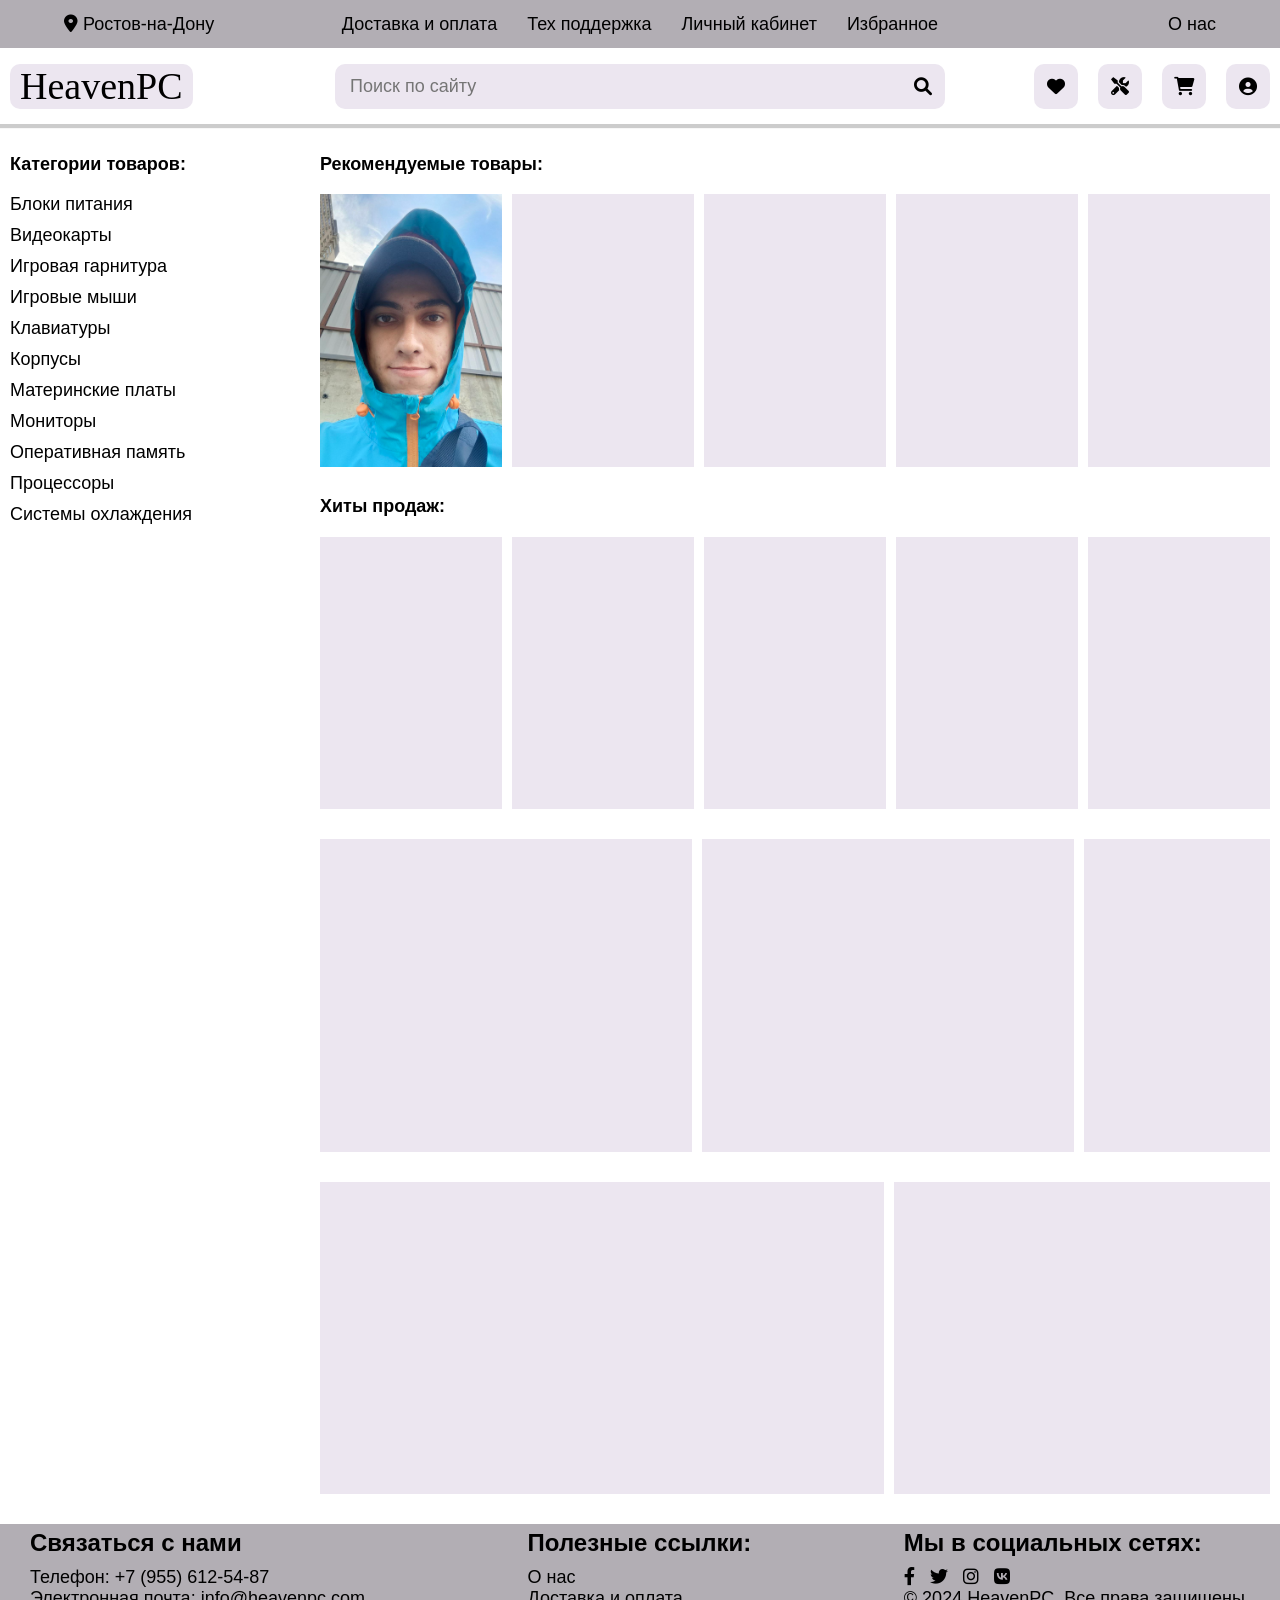
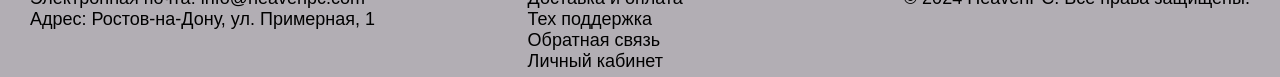
<file: HeavenPC/index.html>
<!DOCTYPE html>
<html lang="ru">
<head>
    <meta charset="UTF-8">
    <meta name="viewport" content="width=device-width, initial-scale=1.0">
    <title>HeavenPC</title>
    <link rel="stylesheet" href="style.css">
    <link rel="stylesheet" href="buttonstyles.css">
    <link rel = "icon" href = "eminicon.ico">
    <link rel="stylesheet" href="https://cdnjs.cloudflare.com/ajax/libs/font-awesome/6.0.0-beta3/css/all.min.css">
</head>
<body>
    <div class="header-top">
        <div class="header-location_container">
            <ul class="header-location">
                <li>
                    <i class="fas fa-map-marker-alt"></i>
                    <a href="#">Ростов-на-Дону</a>
                </li>
            </ul>
        </div>
        
        <div class="header-top-menu_container">
            <ul class="header-top-menu">
                <li><a href="#">Доставка и оплата</a></li>
                <li><a href="#">Тех поддержка</a></li>
                <li><a href="#">Личный кабинет</a></li>
                <li><a href="#">Избранное</a></li>
            </ul>
        </div>

        <div class="header-about-us_container">
            <ul class="header-about-us">
                <li><a href="#">О нас</a></li>
            </ul>
        </div>
    </div>
    <header>
        <div class="header-bottom">
            <div class="header-bottom_container">
                <div class="header-bottom_Title">
                    <a href="index.html" class="HeavenPC">
                        HeavenPC
                    </a>
                </div>
                <div class="header-bottom-search_container" action="#" method="GET">
                    <div class="header-bottom-search">
                        <input type="text" placeholder="Поиск по сайту" class="search-input">
                    <button type="submit" class="search-button"><i class="fas fa-search"></i></button>
                    </div>
                </div>
                <div class="header-bottom-button_container">
                    <a href="favourites.html" class="header-bottom-button" title="Избранные">
                        <i class="fas fa-heart"></i>
                    </a>
                    <div class="header-bottom-button" title="Конфигуратор">
                        <i class="fas fa-tools"></i>
                    </div>
                    <a href="boxstr.html" class="header-bottom-button" title="Корзина">
                        <i class="fas fa-shopping-cart"></i>
                    </a>
                    <a href="accountstr.html" class="header-bottom-button" title="Личный Кабинет">
                        <i class="fas fa-user-circle"></i>
                    </a>
                </div>
            </div>
        </div>
    </header>
    <div class="container">
        <div class="left">
            <div class="left-item">
                <div class="title-c"><h2>Категории товаров:</h2></div>
                <ul class="category-of-goods">
                    <li><a href="#">Блоки питания</a></li>
                    <li><a href="#">Видеокарты</a></li>
                    <li><a href="#">Игровая гарнитура</a></li>
                    <li><a href="#">Игровые мыши</a></li>
                    <li><a href="#">Клавиатуры</a></li>
                    <li><a href="#">Корпусы</a></li>
                    <li><a href="#">Материнские платы</a></li>
                    <li><a href="#">Мониторы</a></li>
                    <li><a href="#">Оперативная память</a></li>
                    <li><a href="#">Процессоры</a></li>
                    <li><a href="#">Системы охлаждения</a></li>
                </ul>
            </div>
            
        </div>
        <div class="right">
            <div class="right-item">
                <div class="title-c">
                    <h2>Рекомендуемые товары:</h2>
                </div>
                <div class="nested-item">
                    <div class="good">
                        <img src="eminicon.jpg" alt="Eminicon">
                    </div>
                    <div class="good"></div>
                    <div class="good"></div>
                    <div class="good"></div>
                    <div class="good"></div>
                </div>
            </div>
            <div class="right-item">
                <div class="title-c">
                    <h2>Хиты продаж:</h2>
                </div>     
                <div class="nested-item">
                    <div class="good"></div>
                    <div class="good"></div>
                    <div class="good"></div>
                    <div class="good"></div>
                    <div class="good"></div>
                </div>
            </div>
            <div class="right-item-banner">
                <div class="nested-item-banner">
                    <div class="banner"></div>
                    <div class="banner"></div>
                    <div class="banner"></div>
                </div>
            </div>
            <div class="right-item-banner">
                <div class="nested-item-banner2">
                    <div class="banner"></div>
                    <div class="banner"></div>
                </div>
            </div>
        </div>
    </div>
    <footer>
        <div class="footer_container">
            <div class="footer-info">
                <h2>Связаться с нами</h2>
                <p>Телефон: <a href="tel:+79556125487">+7 (955) 612-54-87</a></p>
                <p>Электронная почта: <a href="mailto:info@heavenpc.com">info@heavenpc.com</a></p>
                <p>Адрес: Ростов-на-Дону, ул. Примерная, 1</p>
            </div>
            <div class="footer-links">
                <h2>Полезные ссылки:</h2>
                <ul>
                    <li><a href="#">О нас</a></li>
                    <li><a href="#">Доставка и оплата</a></li>
                    <li><a href="#">Тех поддержка</a></li>
                    <li><a href="#">Обратная связь</a></li>
                    <li><a href="accountstr.html">Личный кабинет</a></li>
                </ul>
            </div>
            <div class="footer-social">
                <h2>Мы в социальных сетях:</h2>
                <a href="#"><i class="fab fa-facebook-f"></i></a>
                <a href="#"><i class="fab fa-twitter"></i></a>
                <a href="#"><i class="fab fa-instagram"></i></a>
                <a href="https://vk.com/al_im.php?peers=245384842_c65_279601992"><i class="fab fa-vk"></i></a>
                <p class="copyright">© 2024 HeavenPC. Все права защищены.</p>
            </div>
        </div>
    </footer>
</body>
</html>
</file>
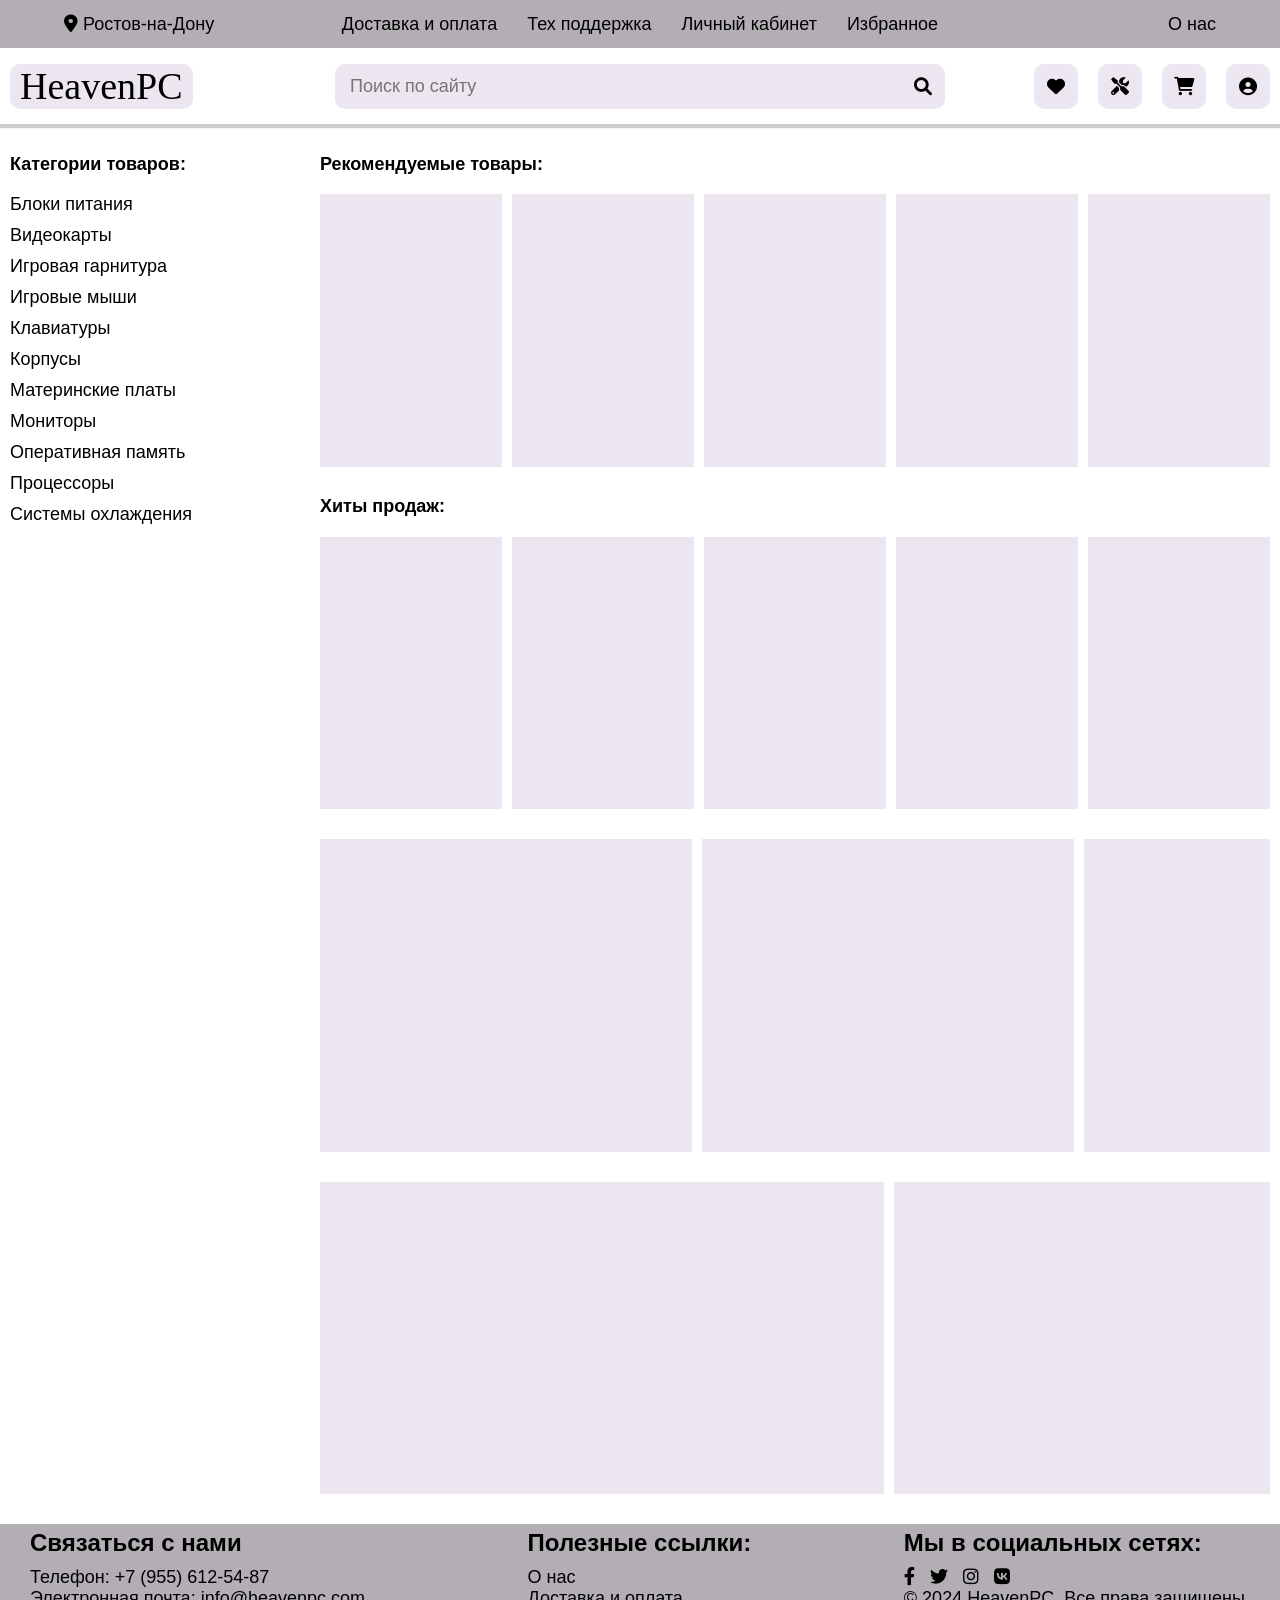
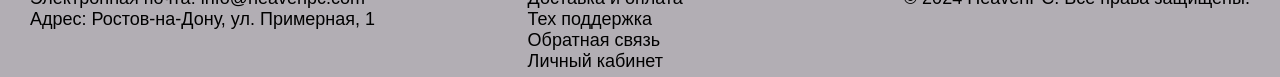
<file: HeavenPC/рот ебал/index.html>
<!DOCTYPE html>
<html lang="ru">
<head>
    <meta charset="UTF-8">
    <meta name="viewport" content="width=device-width, initial-scale=1.0">
    <title>Сетка с шапкой, контентом и футером</title>
    <link rel="stylesheet" href="style.css">
    <link rel="stylesheet" href="buttonstyles.css">
    <link rel="stylesheet" href="https://cdnjs.cloudflare.com/ajax/libs/font-awesome/6.0.0-beta3/css/all.min.css">
</head>
<body>
    <div class="header-top">
        <div class="header-location_container">
            <ul class="header-location">
                <li>
                    <i class="fas fa-map-marker-alt"></i>
                    <a href="#">Ростов-на-Дону</a>
                </li>
            </ul>
        </div>
        
        <div class="header-top-menu_container">
            <ul class="header-top-menu">
                <li><a href="#">Доставка и оплата</a></li>
                <li><a href="#">Тех поддержка</a></li>
                <li><a href="#">Личный кабинет</a></li>
                <li><a href="#">Избранное</a></li>
            </ul>
        </div>

        <div class="header-about-us_container">
            <ul class="header-about-us">
                <li><a href="#">О нас</a></li>
            </ul>
        </div>
    </div>
    <header>
        <div class="header-bottom">
            <div class="header-bottom_container">
                <div class="header-bottom_Title">
                    <a href="index.html" class="HeavenPC">
                        HeavenPC
                    </a>
                </div>
                <div class="header-bottom-search_container" action="#" method="GET">
                    <div class="header-bottom-search">
                        <input type="text" placeholder="Поиск по сайту" class="search-input">
                    <button type="submit" class="search-button"><i class="fas fa-search"></i></button>
                    </div>
                </div>
                <div class="header-bottom-button_container">
                    <a href="favourites.html" class="header-bottom-button" title="Избранные">
                        <i class="fas fa-heart"></i>
                    </a>
                    <div class="header-bottom-button" title="Конфигуратор">
                        <i class="fas fa-tools"></i>
                    </div>
                    <a href="boxstr.html" class="header-bottom-button" title="Корзина">
                        <i class="fas fa-shopping-cart"></i>
                    </a>
                    <a href="accountstr.html" class="header-bottom-button" title="Личный Кабинет">
                        <i class="fas fa-user-circle"></i>
                    </a>
                </div>
            </div>
        </div>
    </header>
    <div class="container">
        <div class="left">
            <div class="left-item">
                <div class="title-c"><h2>Категории товаров:</h2></div>
                <ul class="category-of-goods">
                    <li><a href="#">Блоки питания</a></li>
                    <li><a href="#">Видеокарты</a></li>
                    <li><a href="#">Игровая гарнитура</a></li>
                    <li><a href="#">Игровые мыши</a></li>
                    <li><a href="#">Клавиатуры</a></li>
                    <li><a href="#">Корпусы</a></li>
                    <li><a href="#">Материнские платы</a></li>
                    <li><a href="#">Мониторы</a></li>
                    <li><a href="#">Оперативная память</a></li>
                    <li><a href="#">Процессоры</a></li>
                    <li><a href="#">Системы охлаждения</a></li>
                </ul>
            </div>
            
        </div>
        <div class="right">
            <div class="right-item">
                <div class="title-c">
                    <h2>Рекомендуемые товары:</h2>
                </div>
                <div class="nested-item">
                    <div class="good"></div>
                    <div class="good"></div>
                    <div class="good"></div>
                    <div class="good"></div>
                    <div class="good"></div>
                </div>
            </div>
            <div class="right-item">
                <div class="title-c">
                    <h2>Хиты продаж:</h2>
                </div>     
                <div class="nested-item">
                    <div class="good"></div>
                    <div class="good"></div>
                    <div class="good"></div>
                    <div class="good"></div>
                    <div class="good"></div>
                </div>
            </div>
            <div class="right-item-banner">
                <div class="nested-item-banner">
                    <div class="banner"></div>
                    <div class="banner"></div>
                    <div class="banner"></div>
                </div>
            </div>
            <div class="right-item-banner">
                <div class="nested-item-banner2">
                    <div class="banner"></div>
                    <div class="banner"></div>
                </div>
            </div>
        </div>
    </div>
    <footer>
        <div class="footer_container">
            <div class="footer-info">
                <h2>Связаться с нами</h2>
                <p>Телефон: <a href="tel:+79556125487">+7 (955) 612-54-87</a></p>
                <p>Электронная почта: <a href="mailto:info@heavenpc.com">info@heavenpc.com</a></p>
                <p>Адрес: Ростов-на-Дону, ул. Примерная, 1</p>
            </div>
            <div class="footer-links">
                <h2>Полезные ссылки:</h2>
                <ul>
                    <li><a href="#">О нас</a></li>
                    <li><a href="#">Доставка и оплата</a></li>
                    <li><a href="#">Тех поддержка</a></li>
                    <li><a href="#">Обратная связь</a></li>
                    <li><a href="accountstr.html">Личный кабинет</a></li>
                </ul>
            </div>
            <div class="footer-social">
                <h2>Мы в социальных сетях:</h2>
                <a href="#"><i class="fab fa-facebook-f"></i></a>
                <a href="#"><i class="fab fa-twitter"></i></a>
                <a href="#"><i class="fab fa-instagram"></i></a>
                <a href="https://vk.com/al_im.php?peers=245384842_c65_279601992"><i class="fab fa-vk"></i></a>
                <p class="copyright">© 2024 HeavenPC. Все права защищены.</p>
            </div>
        </div>
    </footer>
</body>
</html>
</file>
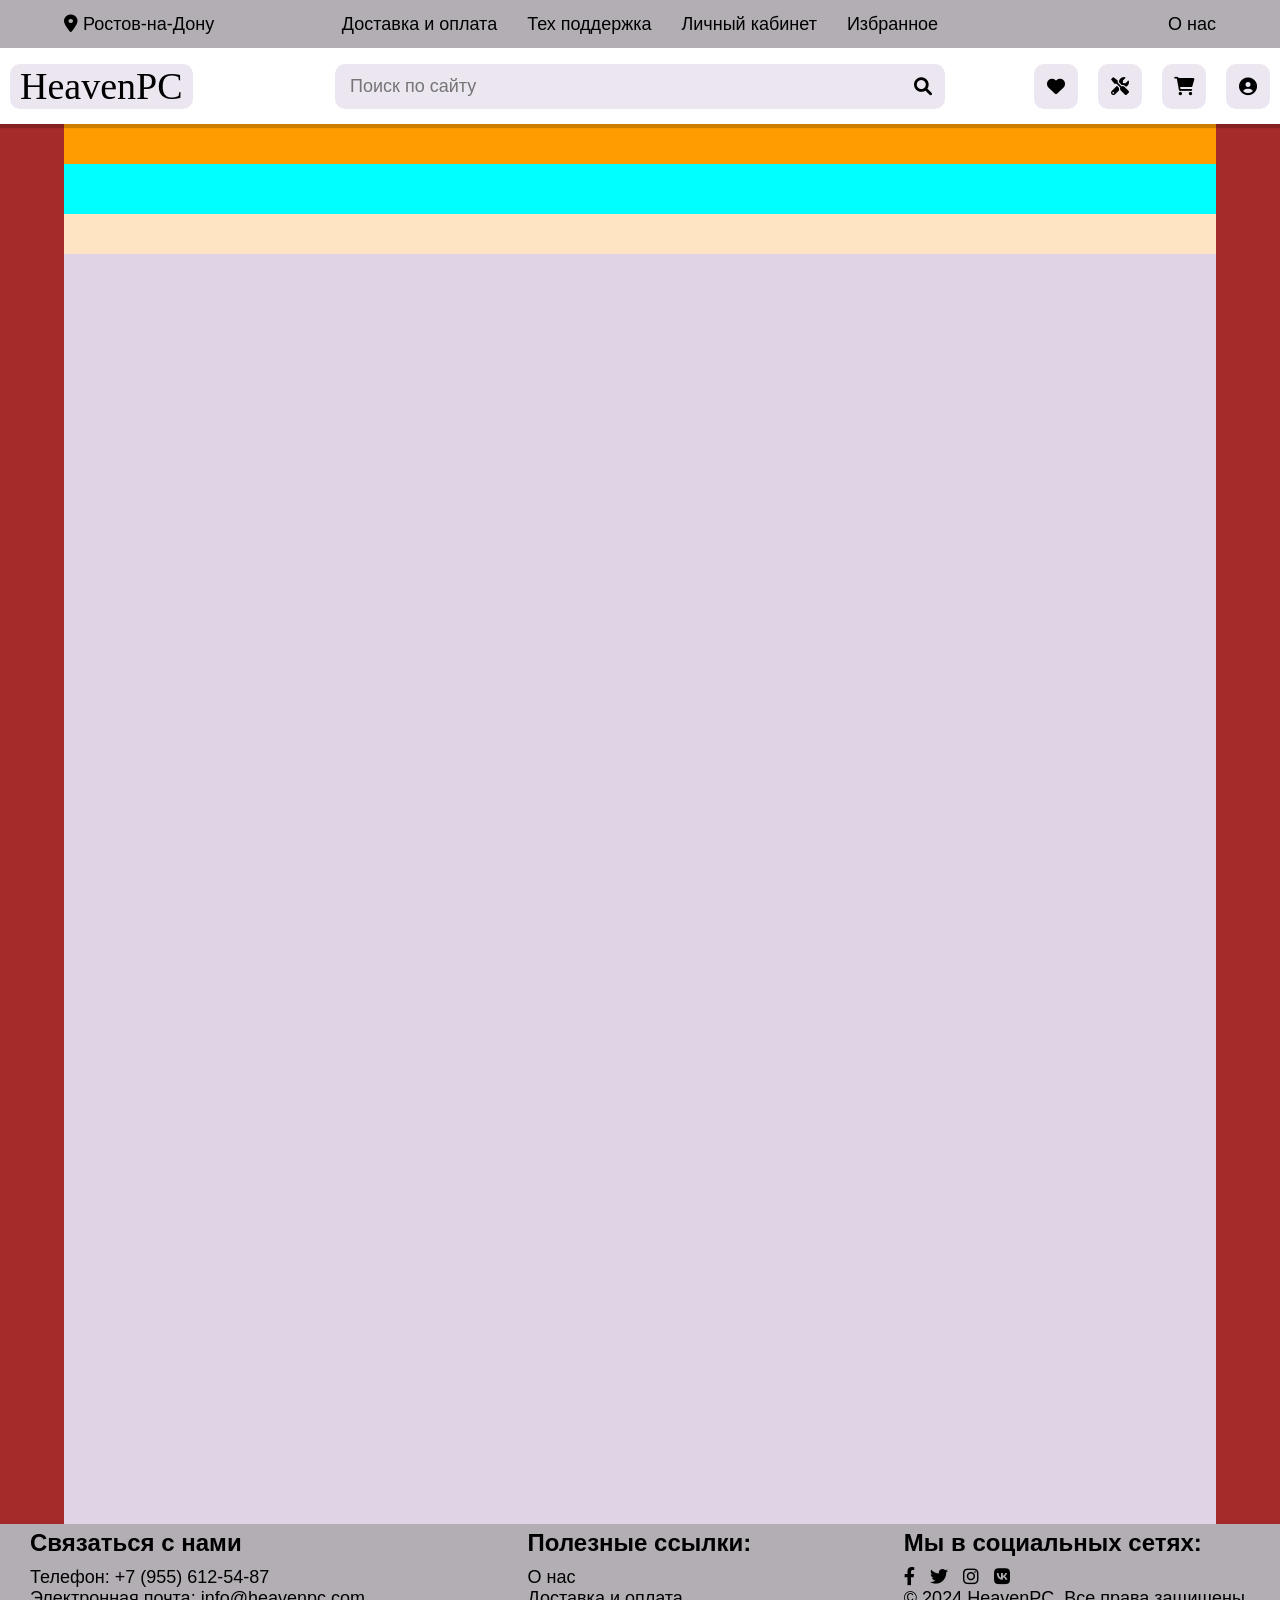
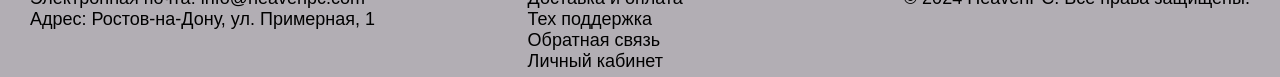
<file: HeavenPC/favourites.html>
<!DOCTYPE html>
<html lang="ru">
<head>
    <meta charset="UTF-8">
    <meta name="viewport" content="width=device-width, initial-scale=1.0">
    <title>Сетка с шапкой, контентом и футером</title>
    <link rel="stylesheet" href="style.css">
    <link rel="stylesheet" href="buttonstyles.css">
    <link rel="stylesheet" href="https://cdnjs.cloudflare.com/ajax/libs/font-awesome/6.0.0-beta3/css/all.min.css">
</head>
<body>
    <div class="header-top">
        <div class="header-location_container">
            <ul class="header-location">
                <li>
                    <i class="fas fa-map-marker-alt"></i>
                    <a href="#">Ростов-на-Дону</a>
                </li>
            </ul>
        </div>
        
        <div class="header-top-menu_container">
            <ul class="header-top-menu">
                <li><a href="#">Доставка и оплата</a></li>
                <li><a href="#">Тех поддержка</a></li>
                <li><a href="#">Личный кабинет</a></li>
                <li><a href="#">Избранное</a></li>
            </ul>
        </div>

        <div class="header-about-us_container">
            <ul class="header-about-us">
                <li><a href="#">О нас</a></li>
            </ul>
        </div>
    </div>
    <header>
        <div class="header-bottom">
            <div class="header-bottom_container">
                <div class="header-bottom_Title">
                    <a href="index.html" class="HeavenPC">
                        HeavenPC
                    </a>
                </div>
                <div class="header-bottom-search_container" action="#" method="GET">
                    <div class="header-bottom-search">
                        <input type="text" placeholder="Поиск по сайту" class="search-input">
                    <button type="submit" class="search-button"><i class="fas fa-search"></i></button>
                    </div>
                </div>
                <div class="header-bottom-button_container">
                    <a href="favourites.html" class="header-bottom-button" title="Избранные">
                        <i class="fas fa-heart"></i>
                    </a>
                    <div class="header-bottom-button" title="Конфигуратор">
                        <i class="fas fa-tools"></i>
                    </div>
                    <a href="boxstr.html" class="header-bottom-button" title="Корзина">
                        <i class="fas fa-shopping-cart"></i>
                    </a>
                    <a href="accountstr.html" class="header-bottom-button" title="Личный Кабинет">
                        <i class="fas fa-user-circle"></i>
                    </a>
                </div>
            </div>
        </div>
    </header>
    <div class="container-favourites">
        <div class="navigation"></div>
        <div class="named-of-page"></div>
        <div class="all-choose"></div>
        <div class="goods_container"></div>
    </div>
    <footer>
        <div class="footer_container">
            <div class="footer-info">
                <h2>Связаться с нами</h2>
                <p>Телефон: <a href="tel:+79556125487">+7 (955) 612-54-87</a></p>
                <p>Электронная почта: <a href="mailto:info@heavenpc.com">info@heavenpc.com</a></p>
                <p>Адрес: Ростов-на-Дону, ул. Примерная, 1</p>
            </div>
            <div class="footer-links">
                <h2>Полезные ссылки:</h2>
                <ul>
                    <li><a href="#">О нас</a></li>
                    <li><a href="#">Доставка и оплата</a></li>
                    <li><a href="#">Тех поддержка</a></li>
                    <li><a href="#">Обратная связь</a></li>
                    <li><a href="accountstr.html">Личный кабинет</a></li>
                </ul>
            </div>
            <div class="footer-social">
                <h2>Мы в социальных сетях:</h2>
                <a href="#"><i class="fab fa-facebook-f"></i></a>
                <a href="#"><i class="fab fa-twitter"></i></a>
                <a href="#"><i class="fab fa-instagram"></i></a>
                <a href="https://vk.com/al_im.php?peers=245384842_c65_279601992"><i class="fab fa-vk"></i></a>
                <p class="copyright">© 2024 HeavenPC. Все права защищены.</p>
            </div>
        </div>
    </footer>
</body>
</html>
</file>
<file: HeavenPC/style.css>
* {
  margin: 0;
  padding: 0;
  box-sizing: border-box;
  text-decoration: none;
  font-size: 18px;
  font-family: 'Quicksand', sans-serif;
  list-style-type: none;
  color: #000;
}
.container {
  display: grid;
  grid-template-columns: 1fr 3fr;
  grid-template-rows: 1fr;
  grid-template-areas: 
    "left right";  
  height: 1400px;
}
.container-favourites {
  background-color: brown;
  display: grid;
  grid-template-rows: 40px 50px 40px 1fr;
  grid-template-areas: 
    "navigation"
    "named-of-page"
    "all-choose"
    "goods_container";  
  height: 1400px;
  padding: 0 5vw;
}
.title-c {
  align-items: center;
  display: flex;
}



header {
  grid-area: header;
  background-color: #ffffff;
  padding: 0 5vw;
  text-align: center;
  font-size: 24px;
  height: 76px;
  position: sticky; /* Sticky позиционирование */
  top: 0; /* Заголовок фиксируется, как только доходит до верхнего края окна */
  z-index: 1000; /* Чтобы заголовок был выше других элементов */
  box-shadow: 0 4px 1px rgba(0, 0, 0, 0.2);

}
.header-top {
  padding: 0 5vw;
  width: 100%;
  height: 48px;
  background-color:#B2AEB4;
  display: grid;
  align-items: center;
  grid-template-columns: repeat(3, 1fr);
  grid-template-columns: 200px 1fr 200px;
 
}
.header-location {
  text-align: left;
}

.header-location a:hover{
  color: #9F4C80	; 
}

.header-top-menu {
  display: flex;
  justify-content: center;
  gap: 30px;
}
.header-top-menu a:hover {
  transition: 0.3s ease;
  color: #9F4C80	; /* Цвет при наведении */
}

.header-about-us {
  text-align: right;
}
.header-about-us a:hover{
  color: #9F4C80	; 
}
.header-bottom {
  width: 100%;
  height: 76px;
  display: flex;
  align-items: center;
}
.header-bottom_container {
  height: 45px;
  width: 100%;
  display: grid;
  grid-template-columns: repeat(3, 1fr);
  grid-template-columns: 1fr 2fr 1fr;
}
.header-bottom_Title {
  display: flex;
  justify-content: flex-start; /* Выравнивает содержимое по левому краю */
}
.HeavenPC {
  font-family: Times, Times New Roman, serif;
  color: #000000;
  font-size: 38px; 
  font-weight: 500;
  background-color: #ece6f0;
  padding-left: 10px;
  padding-right: 10px;
  border-radius: 10px;
}
form { 
  margin-left: 20px;
  margin-right: 20px;
  justify-content: center;
  position: relative;
  width: 656px;
  margin: 10px auto;
}
.header-bottom-search {
  padding: 0 10px;
  width: 100%;
  height: 100%;
  display: flex; /* Добавлено для отображения дочерних элементов */
  align-items: center; /* Выравнивание по вертикали */
  justify-content: center; 
  position: relative; /* Добавлено для абсолютного позиционирования кнопки */
}
.search-input {
  transition: 0.3s ease;
  width: 100%;
  height: 100%;
  background: #ece6f0;
  padding-left: 15px;
  border-radius: 10px; 
}
.search-input:hover{
  background-color: #ded4e6;
}
.header-bottom-button_container {
  display: flex;
  justify-content: flex-end; /* Выравнивает содержимое по левому краю */
  align-items: center; /* Выравнивает элементы по вертикали по центру */
  gap: 20px;
}




.left {
  grid-area: left;
  padding: 20px 0;
  font-size: 18px;
  margin-left: 5vw;
}
.left-item {
  width: 100%;
  min-width: 174px;
  height: 500px;
  display: grid;
  grid-template-rows: repeat(2, 1fr);
  grid-template-rows: 40px 1fr;
  
}
.category-of-goods {
  padding: 10px 0;
}
.category-of-goods li {
  margin-bottom: 10px;
  a:hover
  {
    transition: 0.3s ease;
    color: #9F4C80	; 
  }
}

.good img {
  width: 100%; /* Ширина равна ширине контейнера */
  height: 100%; /* Высота подстраивается под контейнер */
  object-fit: cover; /* Обрезает изображение, чтобы оно вписывалось */
}

.right {
  grid-area: right;
  display: grid;
  grid-template-rows: repeat(4, 1fr); 
  grid-gap: 10px;
  padding: 20px 0;
  margin-right: 5vw;
}
.right-item {
  grid-template-rows: 40px 1fr;
  display: grid;
}
.right-item-banner {
  display: grid;
}
.nested-item {
  padding: 10px 0;
  font-size: 14px;
  display: grid;
  grid-template-columns: repeat(5, 1fr);
  grid-gap: 10px;
}
.nested-item-banner {
  padding: 10px 0;
  font-size: 14px;
  display: grid;
  grid-template-columns: repeat(3, 1fr);
  grid-template-columns: 2fr 2fr 1fr;
  grid-gap: 10px;
}
.nested-item-banner2 {
  padding: 10px 0;
  font-size: 14px;
  display: grid;
  grid-template-columns: repeat(2, 1fr);
  grid-template-columns: 3fr 2fr;
  grid-gap: 10px;
}
.banner {
  background-color: #ece6f0;
}
.good {
  transition: box-shadow 0.3s ease; 
  background-color: #ece6f0;
}
.good:hover {
  box-shadow: 0 0 12px rgba(0, 0, 0, 0.533);
}


.navigation {
  grid-area: navigation;
  background-color: #ff9d00;
}
.named-of-page {
  grid-area: named-of-page;
  background-color: aqua;
}
.all-choose {
  grid-area: all-choose;
  background-color: bisque;
}
.goods_container {
  grid-area: goods_container;
  background-color: #ded4e6;
}



footer {
  padding: 0 5vw;
  text-align: center;
  font-size: 20px;
  background-color:#B2AEB4;
}
.footer_container {
  width: 100%;
  height: 100%;
  display: flex;
  justify-content: space-between;
  padding: 5px 20px;
}
.footer-info, .footer-links, .footer-social {
  text-align: left;
}
.footer-info h2, .footer-links h2, .footer-social h2 {
  font-size: 24px;
  margin-bottom: 10px;
}
.footer-links ul li a:hover {
  transition: 0.3s ease;
  color: #9F4C80	;
}

.footer-info a:hover,
.footer-social a:hover {
  transition: 0.3s ease;
  color: #9F4C80	; 
}
.footer-social a {
  margin-right: 10px;
}








@media (max-width: 1380px) {
  header, footer {
    padding: 0 10px;
  }
  .left {
    margin-left: 10px;
  }
  .right {
    margin-right: 10px;
  }
}
@media (max-width: 1200px) {
  .header-top {
    grid-template-columns: 1fr 2fr 1fr;
    white-space: nowrap;
    gap: 20px;
  }
  
  .header-bottom-button_container {
    gap: 10px;
  }
}
@media (max-width: 992px) {
  * {
    font-size: 16px;
  }
  header {
    height: 76px;
  }
  .HeavenPC {
    font-size: 36px;
  }
  .nested-item .good:last-of-type {
    display: none;
  }
  .nested-item {
    grid-template-columns: repeat(4, 1fr);
  }
  .header-top{
    display: none;
  }
  .nested-item-banner .banner:last-of-type {
    display: none;
  }
  .nested-item-banner {
    grid-template-columns: repeat(2, 1fr);
    grid-template-columns: 3fr 1fr;
  }
  .nested-item-banner2 {
    grid-template-columns: 1fr 1fr;
  }
  .container{
    height: 1300px;
  }
}
@media (max-width: 768px) {
  .nested-item .good:nth-of-type(3), 
  .nested-item .good:last-of-type {
    display: none;
  }
  .nested-item {
    grid-template-columns: repeat(3, 1fr); 
  }
  .nested-item-banner {
    grid-template-columns: 2fr 1fr;
  }
  .nested-item-banner2 {
    grid-template-columns: 1fr 2fr;
  }
  .container{
    height: 1200px;
  }
}
</file>
<file: HeavenPC/buttonstyles.css>
.button, input {
    border: none;
    outline: none;
}
.header-bottom-button:hover {
    background-color: #ded4e6;
}
.search-button {
    transition: 0.3s ease;
    background: transparent;
    color: #49454F;
    height: 44px; /* Высота кнопки */
    width: 44px; /* Ширина кнопки */
    position: absolute; /* Позиционируем кнопку внутри поля */
    right: 10px; /* Отступ от правого края */
    cursor: pointer;
    border-radius: 100%; /* Делает кнопку круглой */
    display: flex; /* Используем Flexbox */
    align-items: center; /* Центрируем иконку по вертикали */
    justify-content: center; /* Центрируем иконку по горизонтали */
    border: none; /* Убираем границу */
    outline: none; /* Убираем обводку */

    padding: 0; /* Убираем отступы */
}
.search-button i {
    font-size: 18px; /* Уменьшите размер шрифта */
}
.search-button:hover {
    background-color: #ded4e6;
}

.header-bottom-button {
    transition: 0.3s ease;
    height: 100%; /* Кнопки занимают всю высоту родителя */
    width: 44px; /* Ширина кнопок */
    background-color: #ece6f0; 
    display: flex; /* Используем flexbox для центрирования иконок */
    justify-content: center; /* Центрирование по горизонтали */
    align-items: center; /* Центрирование по вертикали */
    border-radius: 10px; 
    border: none; /* Убираем границу */
    cursor: pointer; /* Устанавливаем указатель на кнопку */
}

/*=======================================buttons-box=============================*/
.selected-button {
    margin-left: 30px;
    margin-right: 20px;
    height: 30px;
    width: 30px;
    border-radius: 10px;
    border: none;
    display: flex;
    align-items: center;
    justify-content: center;
    cursor: pointer; /* Курсор в виде руки при наведении */
}
.selected .fas {
    color: rgb(0, 0, 0); /* Цвет галочки */
    font-size: 18px;
    display: flex;
}

.hidden {
    display: none; /* Скрываем галочку по умолчанию */
}

.selected.active .fas {
    display: inline; /* Показываем галочку, когда класс active */
}

.delete-choose-goods-button {
    border: none; /* Убирает обводку */
    background-color: transparent;
    display: flex;
    height: 30px;
    justify-content: center;
    align-items: center;
    cursor: pointer; 
}

.registration-button {
    background-color: #ece6f0; 
    height: 48px;
    border-radius: 10px;
    justify-content: space-between;
    display: flex;
    align-items: center;
    padding: 20px;
    border: none; /* Убираем границу */
    cursor: pointer; /* Устанавливаем указатель на кнопку */
    color: #49454F;
}
.registration-button:hover {
    background-color: #ded4e6;
}
</file>
<file: HeavenPC/рот ебал/style.css>
* {
  margin: 0;
  padding: 0;
  box-sizing: border-box;
  text-decoration: none;
  font-size: 18px;
  font-family: 'Quicksand', sans-serif;
  list-style-type: none;
  color: #000;
}
.container {
  display: grid;
  grid-template-columns: 1fr 3fr;
  grid-template-rows: 1fr;
  grid-template-areas: 
    "left right";  
  height: 1400px;
}
.container-favourites {
  background-color: brown;
  display: grid;
  grid-template-rows: 40px 50px 40px 1fr;
  grid-template-areas: 
    "navigation"
    "named-of-page"
    "all-choose"
    "goods_container";  
  height: 1400px;
  padding: 0 5vw;
}
.title-c {
  align-items: center;
  display: flex;
}



header {
  grid-area: header;
  background-color: #ffffff;
  padding: 0 5vw;
  text-align: center;
  font-size: 24px;
  height: 76px;
  position: sticky; /* Sticky позиционирование */
  top: 0; /* Заголовок фиксируется, как только доходит до верхнего края окна */
  z-index: 1000; /* Чтобы заголовок был выше других элементов */
  box-shadow: 0 4px 1px rgba(0, 0, 0, 0.2);

}
.header-top {
  padding: 0 5vw;
  width: 100%;
  height: 48px;
  background-color:#B2AEB4;
  display: grid;
  align-items: center;
  grid-template-columns: repeat(3, 1fr);
  grid-template-columns: 200px 1fr 200px;
 
}
.header-location {
  text-align: left;
}

.header-location a:hover{
  color: #9F4C80	; 
}

.header-top-menu {
  display: flex;
  justify-content: center;
  gap: 30px;
}
.header-top-menu a:hover {
  transition: 0.3s ease;
  color: #9F4C80	; /* Цвет при наведении */
}

.header-about-us {
  text-align: right;
}
.header-about-us a:hover{
  color: #9F4C80	; 
}
.header-bottom {
  width: 100%;
  height: 76px;
  display: flex;
  align-items: center;
}
.header-bottom_container {
  height: 45px;
  width: 100%;
  display: grid;
  grid-template-columns: repeat(3, 1fr);
  grid-template-columns: 1fr 2fr 1fr;
}
.header-bottom_Title {
  display: flex;
  justify-content: flex-start; /* Выравнивает содержимое по левому краю */
}
.HeavenPC {
  font-family: Times, Times New Roman, serif;
  color: #000000;
  font-size: 38px; 
  font-weight: 500;
  background-color: #ece6f0;
  padding-left: 10px;
  padding-right: 10px;
  border-radius: 10px;
}
form { 
  margin-left: 20px;
  margin-right: 20px;
  justify-content: center;
  position: relative;
  width: 656px;
  margin: 10px auto;
}
.header-bottom-search {
  padding: 0 10px;
  width: 100%;
  height: 100%;
  display: flex; /* Добавлено для отображения дочерних элементов */
  align-items: center; /* Выравнивание по вертикали */
  justify-content: center; 
  position: relative; /* Добавлено для абсолютного позиционирования кнопки */
}
.search-input {
  transition: 0.3s ease;
  width: 100%;
  height: 100%;
  background: #ece6f0;
  padding-left: 15px;
  border-radius: 10px; 
}
.search-input:hover{
  background-color: #ded4e6;
}
.header-bottom-button_container {
  display: flex;
  justify-content: flex-end; /* Выравнивает содержимое по левому краю */
  align-items: center; /* Выравнивает элементы по вертикали по центру */
  gap: 20px;
}




.left {
  grid-area: left;
  padding: 20px 0;
  font-size: 18px;
  margin-left: 5vw;
}
.left-item {
  width: 100%;
  min-width: 174px;
  height: 500px;
  display: grid;
  grid-template-rows: repeat(2, 1fr);
  grid-template-rows: 40px 1fr;
  
}
.category-of-goods {
  padding: 10px 0;
}
.category-of-goods li {
  margin-bottom: 10px;
  a:hover
  {
    transition: 0.3s ease;
    color: #9F4C80	; 
  }
}
.right {
  grid-area: right;
  display: grid;
  grid-template-rows: repeat(4, 1fr); 
  grid-gap: 10px;
  padding: 20px 0;
  margin-right: 5vw;
}
.right-item {
  grid-template-rows: 40px 1fr;
  display: grid;
}
.right-item-banner {
  display: grid;
}
.nested-item {
  padding: 10px 0;
  font-size: 14px;
  display: grid;
  grid-template-columns: repeat(5, 1fr);
  grid-gap: 10px;
}
.nested-item-banner {
  padding: 10px 0;
  font-size: 14px;
  display: grid;
  grid-template-columns: repeat(3, 1fr);
  grid-template-columns: 2fr 2fr 1fr;
  grid-gap: 10px;
}
.nested-item-banner2 {
  padding: 10px 0;
  font-size: 14px;
  display: grid;
  grid-template-columns: repeat(2, 1fr);
  grid-template-columns: 3fr 2fr;
  grid-gap: 10px;
}
.banner {
  background-color: #ece6f0;
}
.good {
  transition: box-shadow 0.3s ease; 
  background-color: #ece6f0;
}
.good:hover {
  box-shadow: 0 0 12px rgba(0, 0, 0, 0.533);
}


.navigation {
  grid-area: navigation;
  background-color: #ff9d00;
}
.named-of-page {
  grid-area: named-of-page;
  background-color: aqua;
}
.all-choose {
  grid-area: all-choose;
  background-color: bisque;
}
.goods_container {
  grid-area: goods_container;
  background-color: #ded4e6;
}



footer {
  padding: 0 5vw;
  text-align: center;
  font-size: 20px;
  background-color:#B2AEB4;
}
.footer_container {
  width: 100%;
  height: 100%;
  display: flex;
  justify-content: space-between;
  padding: 5px 20px;
}
.footer-info, .footer-links, .footer-social {
  text-align: left;
}
.footer-info h2, .footer-links h2, .footer-social h2 {
  font-size: 24px;
  margin-bottom: 10px;
}
.footer-links ul li a:hover {
  transition: 0.3s ease;
  color: #9F4C80	;
}

.footer-info a:hover,
.footer-social a:hover {
  transition: 0.3s ease;
  color: #9F4C80	; 
}
.footer-social a {
  margin-right: 10px;
}








@media (max-width: 1380px) {
  header, footer {
    padding: 0 10px;
  }
  .left {
    margin-left: 10px;
  }
  .right {
    margin-right: 10px;
  }
}
@media (max-width: 1200px) {
  .header-top {
    grid-template-columns: 1fr 2fr 1fr;
    white-space: nowrap;
    gap: 20px;
  }
  
  .header-bottom-button_container {
    gap: 10px;
  }
}
@media (max-width: 992px) {
  * {
    font-size: 16px;
  }
  header {
    height: 76px;
  }
  .HeavenPC {
    font-size: 36px;
  }
  .nested-item .good:last-of-type {
    display: none;
  }
  .nested-item {
    grid-template-columns: repeat(4, 1fr);
  }
  .header-top{
    display: none;
  }
  .nested-item-banner .banner:last-of-type {
    display: none;
  }
  .nested-item-banner {
    grid-template-columns: repeat(2, 1fr);
    grid-template-columns: 3fr 1fr;
  }
  .nested-item-banner2 {
    grid-template-columns: 1fr 1fr;
  }
  .container{
    height: 1300px;
  }
}
@media (max-width: 768px) {
  .nested-item .good:nth-of-type(3), 
  .nested-item .good:last-of-type {
    display: none;
  }
  .nested-item {
    grid-template-columns: repeat(3, 1fr); 
  }
  .nested-item-banner {
    grid-template-columns: 2fr 1fr;
  }
  .nested-item-banner2 {
    grid-template-columns: 1fr 2fr;
  }
  .container{
    height: 1200px;
  }
}
</file>
<file: HeavenPC/рот ебал/buttonstyles.css>
.button, input {
    border: none;
    outline: none;
}
.header-bottom-button:hover {
    background-color: #ded4e6;
}
.search-button {
    transition: 0.3s ease;
    background: transparent;
    color: #49454F;
    height: 44px; /* Высота кнопки */
    width: 44px; /* Ширина кнопки */
    position: absolute; /* Позиционируем кнопку внутри поля */
    right: 10px; /* Отступ от правого края */
    cursor: pointer;
    border-radius: 100%; /* Делает кнопку круглой */
    display: flex; /* Используем Flexbox */
    align-items: center; /* Центрируем иконку по вертикали */
    justify-content: center; /* Центрируем иконку по горизонтали */
    border: none; /* Убираем границу */
    outline: none; /* Убираем обводку */

    padding: 0; /* Убираем отступы */
}
.search-button i {
    font-size: 18px; /* Уменьшите размер шрифта */
}
.search-button:hover {
    background-color: #ded4e6;
}

.header-bottom-button {
    transition: 0.3s ease;
    height: 100%; /* Кнопки занимают всю высоту родителя */
    width: 44px; /* Ширина кнопок */
    background-color: #ece6f0; 
    display: flex; /* Используем flexbox для центрирования иконок */
    justify-content: center; /* Центрирование по горизонтали */
    align-items: center; /* Центрирование по вертикали */
    border-radius: 10px; 
    border: none; /* Убираем границу */
    cursor: pointer; /* Устанавливаем указатель на кнопку */
}

/*=======================================buttons-box=============================*/
.selected-button {
    margin-left: 30px;
    margin-right: 20px;
    height: 30px;
    width: 30px;
    border-radius: 10px;
    border: none;
    display: flex;
    align-items: center;
    justify-content: center;
    cursor: pointer; /* Курсор в виде руки при наведении */
}
.selected .fas {
    color: rgb(0, 0, 0); /* Цвет галочки */
    font-size: 18px;
    display: flex;
}

.hidden {
    display: none; /* Скрываем галочку по умолчанию */
}

.selected.active .fas {
    display: inline; /* Показываем галочку, когда класс active */
}

.delete-choose-goods-button {
    border: none; /* Убирает обводку */
    background-color: transparent;
    display: flex;
    height: 30px;
    justify-content: center;
    align-items: center;
    cursor: pointer; 
}

.registration-button {
    background-color: #ece6f0; 
    height: 48px;
    border-radius: 10px;
    justify-content: space-between;
    display: flex;
    align-items: center;
    padding: 20px;
    border: none; /* Убираем границу */
    cursor: pointer; /* Устанавливаем указатель на кнопку */
    color: #49454F;
}
.registration-button:hover {
    background-color: #ded4e6;
}
</file>
